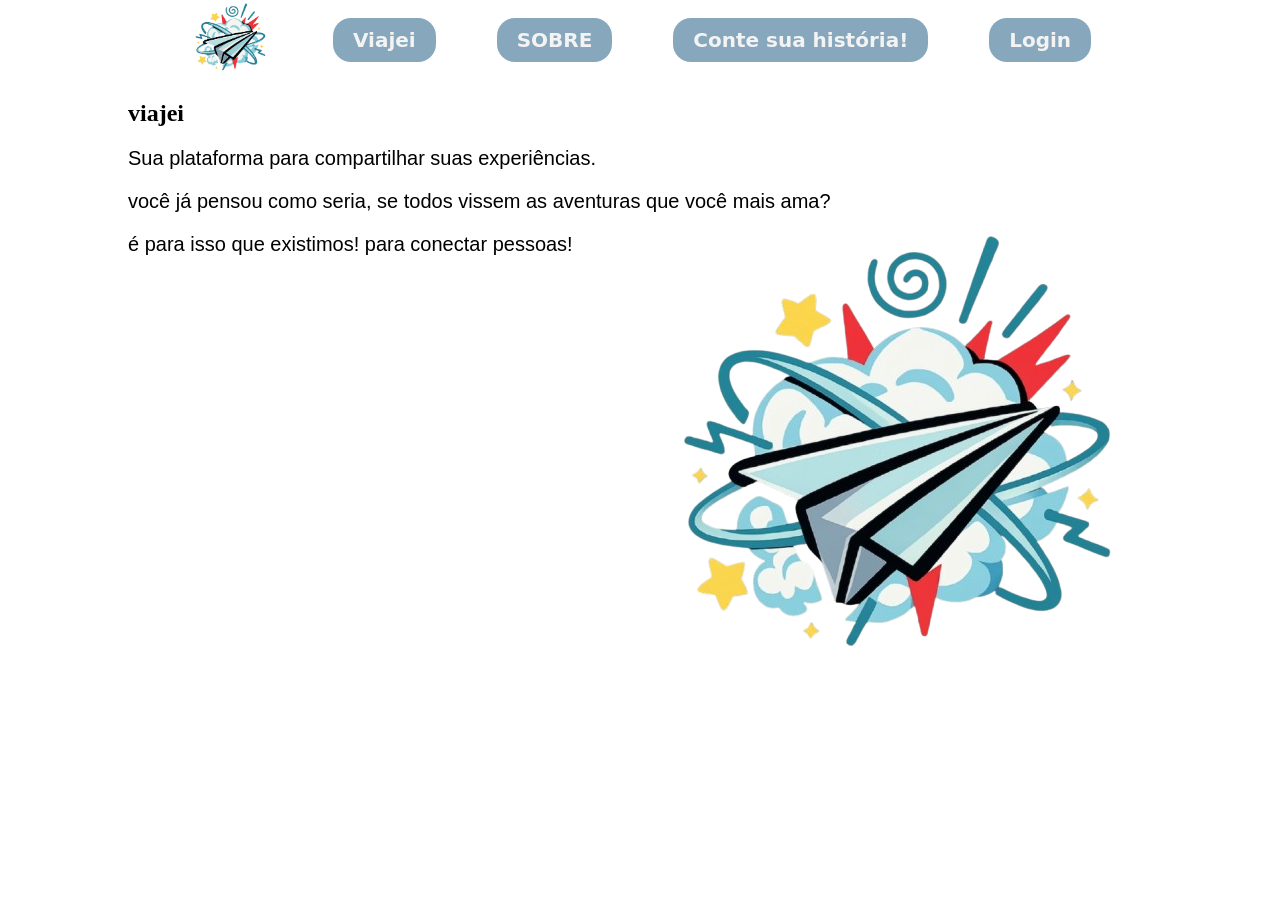
<file: app/index.html>
<!DOCTYPE html>
<html lang="en">

<head>
    <meta charset="UTF-8">
    <meta name="viewport" content="width=device-width, initial-scale=1.0">
    <link rel="stylesheet" href="./style/index.css">
    <title>viajei</title>
    <script src="./scripts/menu.js" defer></script>

<body>

    <div id="container">

        <header>
            <img src="./images/logo.png" alt="" . />
            <a class="link-do-cabecalho" href="./index.html">Viajei</a>
            <a class="link-do-cabecalho" href="./about.html">SOBRE</a>
            <a class="link-do-cabecalho" href="forms.html">Conte sua história!</a>
            <a class="link-do-cabecalho" href="./login.html">Login</a>
            <div class="toggle"></div>
        </header>

        <section>
            <h1>viajei</h1>

           <p> Sua plataforma para compartilhar suas experiências.
            </p>

            <p>
                você já pensou como seria, se todos vissem as aventuras que você mais ama?
            </p>

            <p>
                é para isso que existimos! para conectar pessoas!
            </p>
        </section>
    </div>

</body>

</html>
</file>
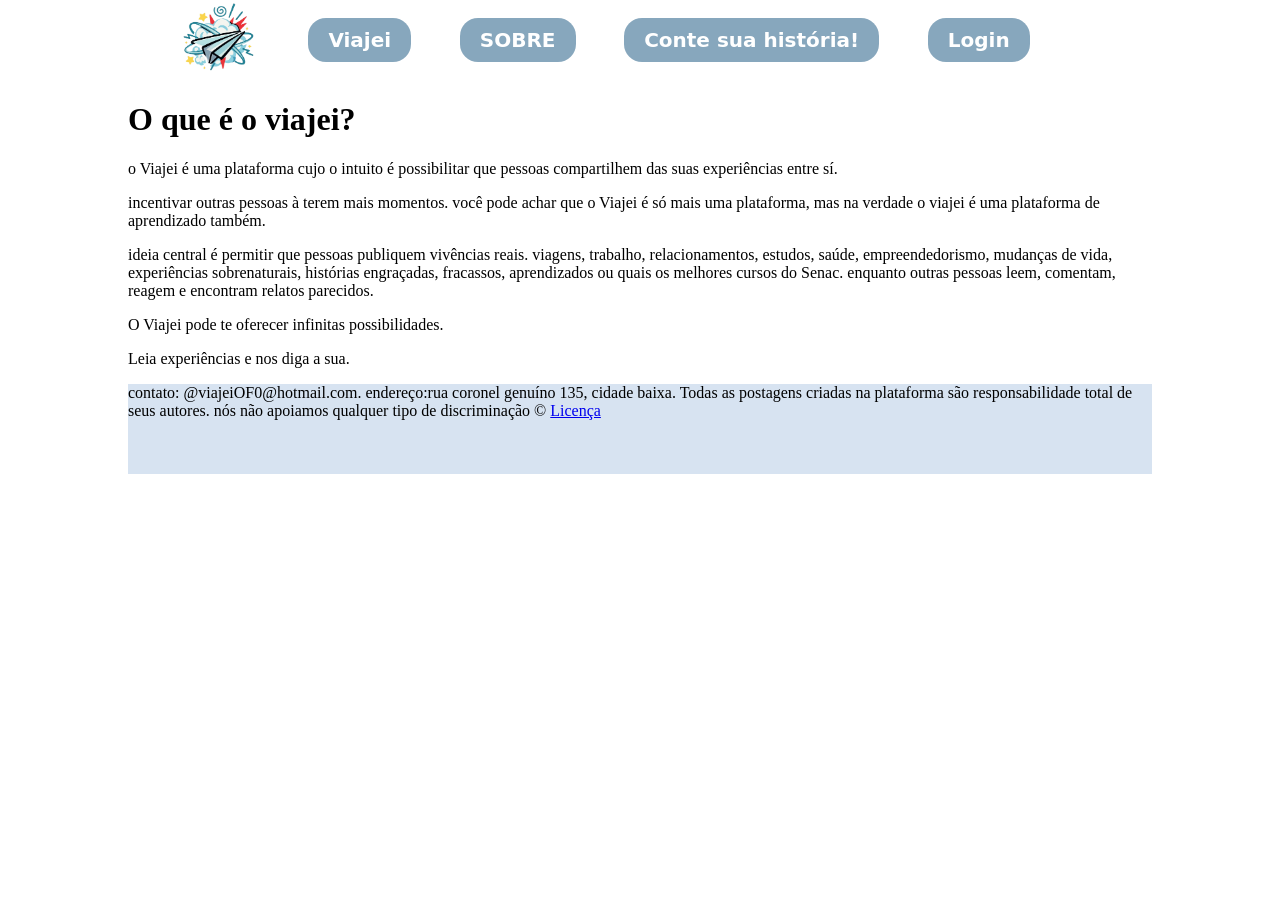
<file: app/about.html>
<!DOCTYPE html>
<html lang="en">

<head>
    <meta charset="UTF-8">
    <meta name="viewport" content="width=device-width, initial-scale=1.0">
    <title>Viajei: sobre</title>
    <script src="./scripts/menu.js" defer></script>
</head>

<body>
    <div id="container">

        <header>
            <img src="./images/logo.png" alt="" . />
            <a class="link-do-cabecalho" href="./index.html">Viajei</a>
            <a class="link-do-cabecalho" href="./about.html">SOBRE</a>
            <a class="link-do-cabecalho" href="forms.html">Conte sua história!</a>
            <link rel="stylesheet" href="./style/about.css">
            <a class="link-do-cabecalho" href="./login.html">Login</a>
            <div class="toggle"></div>

        </header>

        <h1>O que é o viajei?</h1>
        <p>o Viajei é uma plataforma cujo o intuito é possibilitar que pessoas compartilhem das suas experiências entre
            sí.</p>
        <p>incentivar outras pessoas à terem mais momentos. você pode achar que o Viajei é só mais uma plataforma, mas
            na verdade o viajei é uma plataforma de aprendizado também.</p>
        <p> ideia central é permitir que pessoas publiquem vivências reais. viagens, trabalho, relacionamentos,
            estudos,
            saúde, empreendedorismo, mudanças de vida, experiências sobrenaturais, histórias engraçadas, fracassos,
            aprendizados ou quais os melhores cursos do Senac. enquanto outras pessoas
            leem, comentam, reagem e encontram relatos parecidos.</p>
        <p>O Viajei pode te oferecer infinitas possibilidades.</p>
        <p>Leia experiências e nos diga a sua.</p>

        <footer>

            contato: @viajeiOF0@hotmail.com.
            endereço:rua coronel genuíno 135, cidade baixa.
            Todas as postagens criadas na plataforma são responsabilidade
            total de seus autores. nós não apoiamos qualquer tipo de discriminação
            ©

            <a href="./lincense.html"> Licença </a>


        </footer>

    </div>
</body>


</html>
</file>
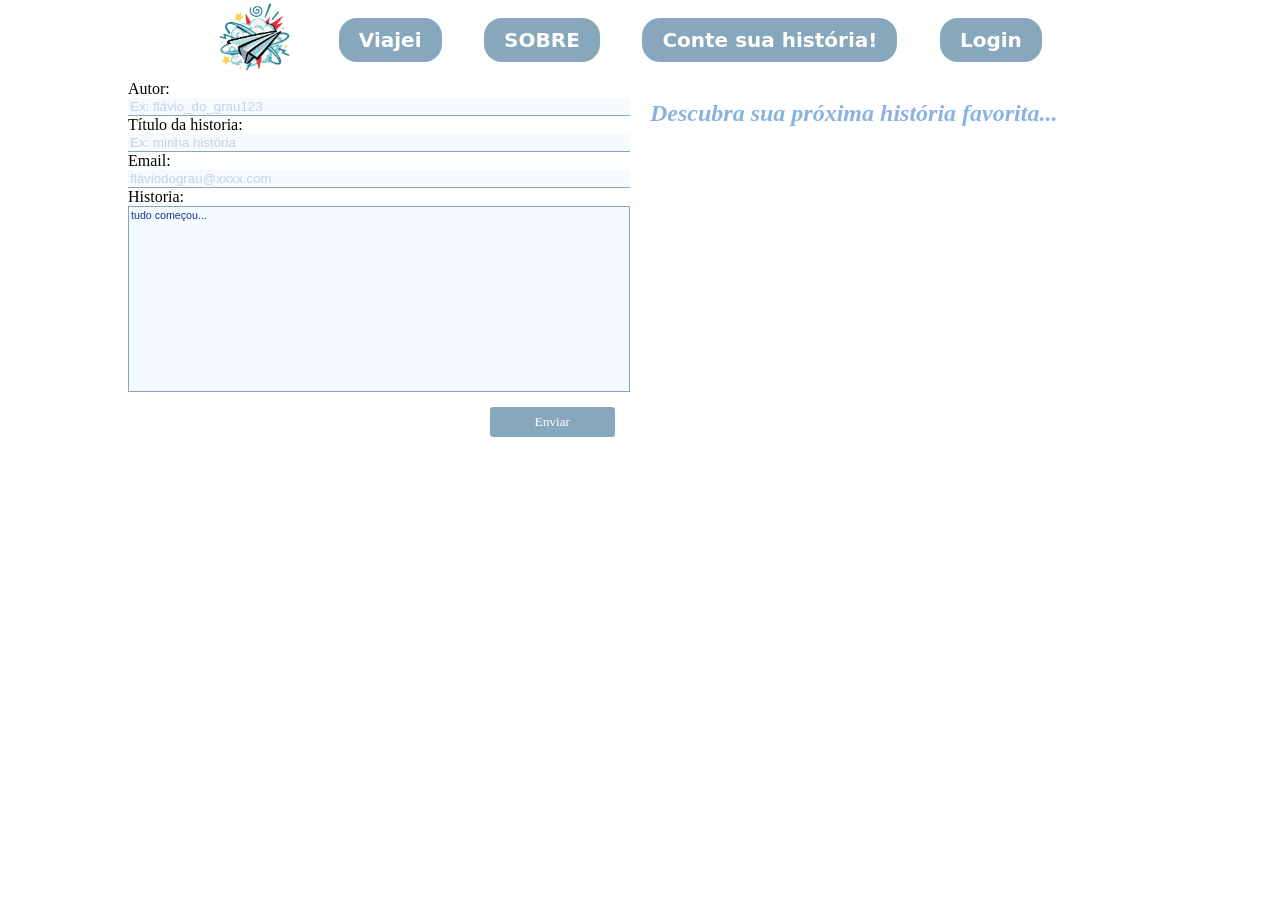
<file: app/forms.html>
<!DOCTYPE html>
<html lang="en">

<head>
    <meta charset="UTF-8">
    <meta name="viewport" content="width=device-width, initial-scale=1.0">
    <title>Viajei: forms</title>
    <link rel="stylesheet" href="./style/forms.css">
    <script type="module" src="./scripts/forms.js"></script>
</head>

<body>

    <div id="container">

        <header>
            <scripts src="./scripts/forms.js" defer></scripts>
            <img src="./images/logo.png" alt="" . />
            <a class="link-do-cabecalho" href="./index.html">Viajei</a>
            <a class="link-do-cabecalho" href="./about.html">SOBRE</a>
            <a class="link-do-cabecalho" href="forms.html">Conte sua história!</a>
            <a class="link-do-cabecalho" href="./login.html">Login</a>
            <script src="./scripts/menu.js" defer></script>


            <div class="toggle"></div>

        </header>

        <main>
            <form id="post-form">
                <label for="autor"> Autor: </label>
                <input id="autor" type="text" name="autor" placeholder="Ex: flávio_do_grau123">


                <label for="titulo"> Título da historia: </label>
                <input id="titulo" type="text" name="titulo" placeholder="Ex: minha história">

                <label for="email"> Email: </label>
                <input id="email" type="email" name="email" placeholder="fláviodograu@xxxx.com">

                <label for="historia"> Historia: </label>
                <textarea id="historia" cols="12" rows="12" name="historia" placeholder="tudo começou..."></textarea>

                <button type="submit"> Enviar </button>

            </form>

            <div id="historias">
                <h2> Descubra sua próxima história favorita...</h2>
            </div>
        </main>
        <dialog id="modal">
            <button autofocus> X </button>
            <div id="modal-content"></div>
        </dialog>
</file>
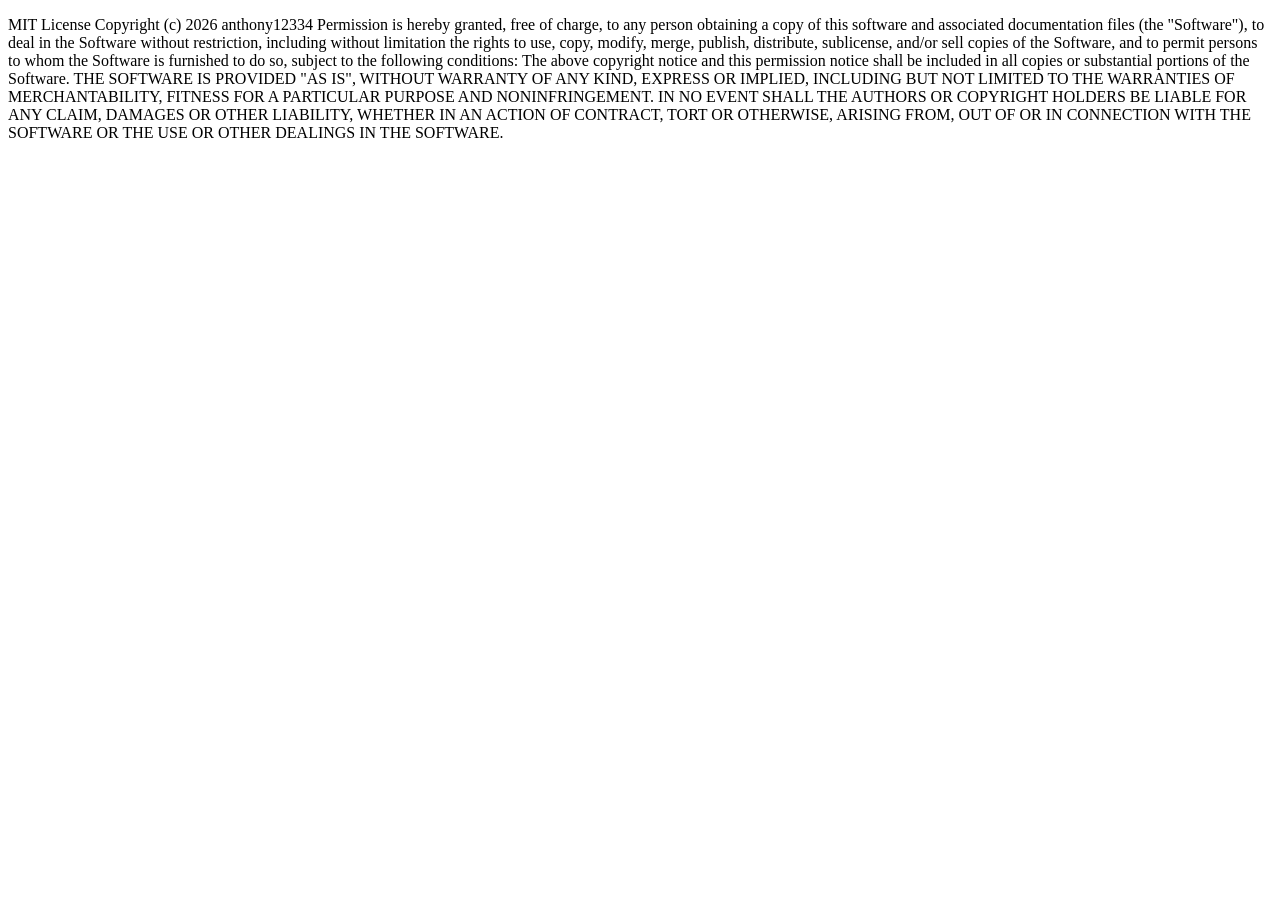
<file: app/lincense.html>
<!DOCTYPE html>
<html lang="en">
<head>
    <meta charset="UTF-8">
    <meta name="viewport" content="width=device-width, initial-scale=1.0">
    <title>licença.Viajei</title>
</head>
<body>
    <p>MIT License

Copyright (c) 2026 anthony12334

Permission is hereby granted, free of charge, to any person obtaining a copy
of this software and associated documentation files (the "Software"), to deal
in the Software without restriction, including without limitation the rights
to use, copy, modify, merge, publish, distribute, sublicense, and/or sell
copies of the Software, and to permit persons to whom the Software is
furnished to do so, subject to the following conditions:

The above copyright notice and this permission notice shall be included in all
copies or substantial portions of the Software.

THE SOFTWARE IS PROVIDED "AS IS", WITHOUT WARRANTY OF ANY KIND, EXPRESS OR
IMPLIED, INCLUDING BUT NOT LIMITED TO THE WARRANTIES OF MERCHANTABILITY,
FITNESS FOR A PARTICULAR PURPOSE AND NONINFRINGEMENT. IN NO EVENT SHALL THE
AUTHORS OR COPYRIGHT HOLDERS BE LIABLE FOR ANY CLAIM, DAMAGES OR OTHER
LIABILITY, WHETHER IN AN ACTION OF CONTRACT, TORT OR OTHERWISE, ARISING FROM,
OUT OF OR IN CONNECTION WITH THE SOFTWARE OR THE USE OR OTHER DEALINGS IN THE
SOFTWARE.
</p>
</body>
</html>
</file>
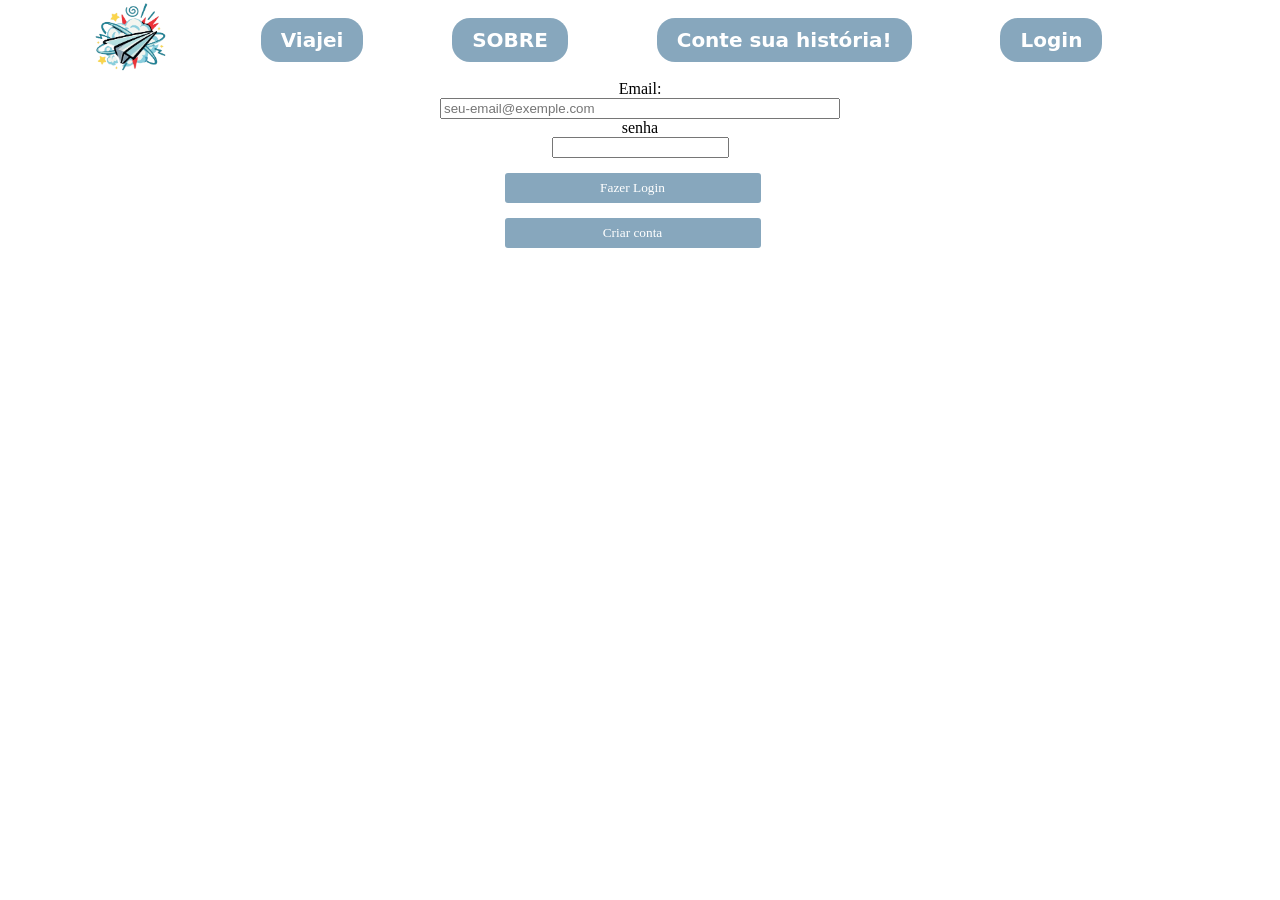
<file: app/login.html>
<!DOCTYPE html>
<html lang="en">

<head>
    <meta charset="UTF-8">
    <meta name="viewport" content="width=device-width, initial-scale=1.0">
    <title>Login</title>
    <link rel="stylesheet" href="./style/login.css">
</head>

<header> <img src="./images/logo.png" alt="" . />
    <a class="link-do-cabecalho" href="./index.html">Viajei</a>
    <a class="link-do-cabecalho" href="./about.html">SOBRE</a>
    <a class="link-do-cabecalho" href="forms.html">Conte sua história!</a>
    <link rel="stylesheet" href="./style/about.css">
    <a class="link-do-cabecalho" href="./login.html">Login</a>
    <div class="toggle"></div>
</header>

<body>

    <div id="container">
        <form>
            <label for="email"> Email: </label>
            <input id="email" type="email" name="email" placeholder="seu-email@exemple.com">

            <label for="senha">senha</label>
            <input id="senha" type="password">

            <button>Fazer Login</button>
            <button>Criar conta</button>
        </form>
    </div>


</body>

</html>
</file>
<file: app/style/index.css>
* {
    box-sizing: border-box;
}


body {
    height: 100vh;
    /*altura*/
    width: 100vw;
    /*largura*/
    margin: 0%;
    /*margem*/
}

#container {
    width: 80vw;
    margin: 0 auto;
    background-color: #ffffff;
}

header {
    height: 80px;
    width: 100%;
    display: flex;
    justify-content: space-evenly;
    align-items: center;
    background-color: rgb(255, 255, 255);
    align-items: center;
    position: sticky;
}

header img {
    max-height: 80px;
    margin: auto 0;
    max-width: 100%;
}

#container header .toggle {
    display: none;
    width: 25px;
    height: 25px;
}

.link-do-cabecalho {
    font-family: system-ui, -apple-system, BlinkMacSystemFont, 'Segoe UI', Roboto, Oxygen, Ubuntu, Cantarell, 'Open Sans', 'Helvetica Neue', sans-serif;
    font-weight: 700;
    text-decoration: none;
    color: rgb(243, 243, 243);
    font-size: 15pt;
    padding: 10px 20px;
    background-color: rgb(135, 167, 189);
    border-radius: 18px;

}

.link-do-cabecalho:hover {
    background-color: rgb(160, 217, 240);
}



#container section {
    width: 100%;
    height: 80vh;
    background-image: url(../images/logo.png);
    background: size 30px;
    background-position: right;
    background-repeat: no-repeat;

}



p {
    font-family:'Franklin Gothic Medium', 'Arial Narrow', Arial, sans-serif;
    font-size: 20px;
    
}

@media (max-width: 600px)  /*Media query para ajustar o cabeçalho em aparelhos móveis */{
    header img {
        max-height: 80px;
    }
    
    #container header {
        position: relative;
        justify-content: space-between;
        align-items: center;
    }
    
    #container header .toggle {
        display: block;
        border-right: 2px solid rgb(135, 167, 189);
        border-bottom: 2px solid rgb(135, 167, 189);
        transform: rotateZ(45deg);
        cursor: pointer;
        margin-top: -10px;
        margin-right: 10px;
    }


    #container header a {
        display: none;
        width: 100%;
        text-align: center;
        margin: 0;
        border-bottom: 1px solid rgb(135, 167, 189);
        position: absolute;
        z-index: 10;
    }

    #container header a:nth-of-type(1) { top: 100px; }
    #container header a:nth-of-type(2) { top: 160px; }
    #container header a:nth-of-type(3) { top: 220px;}

    #container header.active .toggle {
        display: block;
        transform: rotate(225deg);
        margin-top: 5px;
    }

    #container header.active a {
        display: block;
        background-color: rgb(135, 167, 189);
        height: 60px;
        width: 100%;
        margin: 0;
        border-top: 1px solid rgb(135, 167, 189);
        padding-left: 40px;
        
    }

    #container section p{
        background-color: rgba(135, 167, 189, 0.788);
    }
    
    #container header.active a:nth-of-type(1) {
        bottom: 100px;
    }
    
    #container header.active a:nth-of-type(2) {
        bottom: 160px;
    }
    
    #container header.active a:nth-of-type(3) {
        bottom: 220px;
        border-bottom: 2px solid rgb(135, 167, 189);   
    }
;
    
}
</file>
<file: app/style/about.css>
* {
    box-sizing: border-box;
}


body {
    height: 100vh;/*altura*/
    width: 100vw;/*largura*/
    margin: 0%;/*margem*/
}

#container {
    width: 80vw;
    margin: 0 auto;
    background-color: #ffffff;
    background-image: url(../images);
    background-size:  30vw;
    background-position: right;
    background-position-y: 50%;
    background-repeat: no-repeat;

}

#container section {
    width: 100%;
    height: 80vh;
    background-image: url(../images/logo.png);
    background-size: 30px;
    background-position: right;
    background-repeat: no-repeat;
}

header {
    height: 80px;
    width: 100%;
    display: flex;
    justify-content: space-evenly;
    align-items: center;
    background-color: rgb(255, 255, 255);
    align-items: center;
    position: sticky;
    
}

header img {
    max-height: 80px;
    margin: auto 0;
    
}

.link-do-cabecalho{
    font-family: system-ui, -apple-system, BlinkMacSystemFont, 'Segoe UI', Roboto, Oxygen, Ubuntu, Cantarell, 'Open Sans', 'Helvetica Neue', sans-serif;
    font-weight: 700;
    text-decoration: none;
    color:rgb(255, 255, 255);
    font-size: 15pt;
    padding: 10px 20px;
    background-color: rgb(135, 167, 189);
    border-radius: 18px;
    
}

.link-do-cabecalho:hover {
    background-color: rgb(160, 217, 240);

}

#container header .toggle{
    width: 25px;
    height: 25px;
    background-color: rgb(255, 255, 255);
}

footer{
 background-color: rgb(215, 227, 241);
 width: 100%;
 height: 10vh;
 margin: 10px auto auto 0;
 

}


@media(max-width: 600px) {
    /*Media query para ajustar o cabeçalho em aparelhos móveis */
    header img {
        max-height: 80px;
    }
    
    #container header {
        position: relative;
        justify-content: space-between;
        align-items: center;
    }
    
    #container header .toggle {
        display: block;
        border-right: 2px solid rgb(135, 167, 189);
        border-bottom: 2px solid rgb(135, 167, 189);
        transform: rotateZ(45deg);
        cursor: pointer;
        margin-top: -10px;
        margin-right: 10px;
    }


    #container header a {
        display: none;
        width: 100%;
        text-align: center;
        margin: 0;
        border-bottom: 1px solid rgb(135, 167, 189);
        position: absolute;
        z-index: 10;
    }

    #container header a:nth-of-type(1) { top: 100px; }
    #container header a:nth-of-type(2) { top: 160px; }
    #container header a:nth-of-type(3) { top: 220px;}

    #container header.active .toggle {
        display: block;
        transform: rotate(225deg);
        margin-top: 5px;
    }

    #container header.active a {
        display: block;
        background-color: rgb(135, 167, 189);
        height: 60px;
        width: 100%;
        margin: 0;
        border-top: 1px solid rgb(135, 167, 189);
        padding-left: 40px;
        
        
    }
    #container header.active a:nth-of-type(1) {
        bottom: 100px;
    }
    
    #container header.active a:nth-of-type(2) {
        bottom: 160px;
    }
    
    #container header.active a:nth-of-type(3) {
        bottom: 220px;
        border-bottom: 2px solid rgb(135, 167, 189);   
    }
}
</file>
<file: app/style/forms.css>
* {
    box-sizing: border-box;
}


body {
    height: 100vh;
    /*altura*/
    width: 100vw;
    /*largura*/
    margin: 0%;
    /*margem*/
}

#container {
    width: 80vw;
    margin: 0 auto;
    background-color: #ffffff;
}



header {
    height: 80px;
    width: 100%;
    display: flex;
    justify-content: space-evenly;
    align-items: center;
    background-color: rgb(255, 255, 255);
    position: sticky;

}

header img {
    max-height: 80px;
    margin: auto 0;

}

.link-do-cabecalho {
    font-family: system-ui, -apple-system, BlinkMacSystemFont, 'Segoe UI', Roboto, Oxygen, Ubuntu, Cantarell, 'Open Sans', 'Helvetica Neue', sans-serif;
    font-weight: 700;
    text-decoration: none;
    color: rgb(255, 255, 255);
    font-size: 15pt;
    padding: 10px 20px;
    background-color: rgb(135, 167, 189);
    border-radius: 18px;

}

.link-do-cabecalho:hover {
    background-color: rgb(160, 217, 240);

}

#container header .toggle {
    width: 25px;
    height: 25px;
    background-color: rgb(255, 255, 255);
}



/* body div {
    width: 30vw;
    height: 30vw;
    display: flex;
    flex-direction: column;
    justify-content: center;
    align-items: flex-start;
    
} */

main {
    width: 100%;
    height: 80%;
    display: flex;
}



form {
    flex: 1;
    display: flex;
    align-items: flex-start;
    flex-direction: column;
    justify-content: space-between;
    width: 49%;
    height: 80%;
}

form input {
    width: 100%;
    outline: none;
    border: none;
    background-color: hsl(210, 100%, 98%);
    border-bottom: 1px solid rgb(135, 167, 189)
}

form label {
    color: #000000;
}

form textarea {
    width: 100%;
    min-height: 50%;
    outline: none;
    background-color: hsl(210, 100%, 98%);
    border: 1px solid rgb(135, 167, 189);
    resize: none;
    font-family: Verdana, Geneva, Tahoma, sans-serif;
}

form textarea::placeholder {
    font-family: Verdana, Geneva, Tahoma, sans-serif;
    color: #153a8b;
    font-size: 8pt;
}

form input::placeholder {
    font-family: Verdana, Geneva, Tahoma, sans-serif;
    color: #153a8b36;

}

form button {
    width: 25%;
    font-family: 'Georgia', serif;
    color: #ffffff;
    background-color: rgb(135, 167, 189);
    height: 30px;
    margin: 15px 15px 0 0;
    border: none;
    outline: none;
    border-radius: 3px;
    align-self: end;
}

main #historias {
    flex: 1 1 0%;
    height: 90%;
    margin-left: 20px;
    overflow-x: hidden;
    max-width: 60%;
    scrollbar-width: thin;
    scrollbar-color: #65a9e9 #0300b8;

}

main #historias h2 {
    font-family: 'Georgia', serif;
    color: #8ab3e2;
    font-style: italic;
}

main #historias article.artigo {
    box-shadow: 10px 5px 5px #484c5c;
    border: 1px solid #020522;
    height: 145px;
    overflow: hidden;
    white-space: nowrap;
    -webkit-box-orient: vertical;
    -webkit-line-clamp: 4;
    line-clamp: inherit;
    display: -webkit-box;
    margin-top: 10px;
}

main #historias article.artigo h3 {
    font-family: 'Georgia', sans-serif;
    color: #80a0dd;
    font-style: italic;
    font-size: 18pt;
    text-decoration: underline;
    margin-left: 10px;
    margin-bottom: 18px;
}

main #historias article.artigo strong {
    font-variant: small-caps;
    color: #6990da;
    font-size: 12pt;
}

main #historias article.artigo p {
    font-family: 'Georgia', sans-serif;
    color: #597cc9;
    margin: 15px 0px 0px 12px;
}

dialog#modal::backdrop {
    border-radius: 5px;
    border: none;
    background-color: #6aa0d3aa;
}

dialog#modal-content {
    background-color: #ffffff;
    scroll-behavior: smooth;
    scrollbar-width: thin;
}

@media(max-width: 600px) {

    /*Media query para ajustar o cabeçalho em aparelhos móveis */
    header img {
        max-height: 80px;
    }

    #container header {
        position: relative;
        justify-content: space-between;
        align-items: center;
    }

    #container header .toggle {
        display: block;
        border-right: 2px solid rgb(135, 167, 189);
        border-bottom: 2px solid rgb(135, 167, 189);
        transform: rotateZ(45deg);
        cursor: pointer;
        margin-top: -10px;
        margin-right: 10px;
    }


    #container header a {
        display: none;
        width: 100%;
        text-align: center;
        margin: 0;
        border-bottom: 1px solid rgb(135, 167, 189);
        position: absolute;
        z-index: 10;
    }

    #container header a:nth-of-type(1) {
        top: 100px;
    }

    #container header a:nth-of-type(2) {
        top: 160px;
    }

    #container header a:nth-of-type(3) {
        top: 220px;
    }

    #container header.active .toggle {
        display: block;
        transform: rotate(225deg);
        margin-top: 5px;
    }

    #container header.active a {
        display: block;
        background-color: rgb(135, 167, 189);
        height: 60px;
        width: 100%;
        margin: 0;
        border-top: 1px solid rgb(135, 167, 189);
        padding-left: 40px;


    }

    #container header.active a:nth-of-type(1) {
        bottom: 100px;
    }

    #container header.active a:nth-of-type(2) {
        bottom: 160px;
    }

    #container header.active a:nth-of-type(3) {
        bottom: 220px;
        border-bottom: 2px solid rgb(135, 167, 189);
    }
}

@media
(max-width: 780px) {
    main {
        flex-direction: column;
        width: 100%;
    }

    main form {
        width: 100%;
    }

    main form button {
        width: 100%;
        margin: 0;
        margin-top: 15px;
    }

    main #historias {
        max-width: 100%;
        min-height: 100%;
        margin: 0;
        margin-top: 30px;
    }

    
}
</file>
<file: app/style/login.css>
* {
    box-sizing: border-box;
}


body {
    height: 100vh;/*altura*/
    width: 100vw;/*largura*/
    margin: 0%;/*margem*/
}

#container {
    width: 80vw;
    margin: 0 auto;
    background-color: #ffffff;
    background-image: url(../images);
    background-size:  30vw;
    background-position: right;
    background-position-y: 50%;
    background-repeat: no-repeat;

}

#container section {
    width: 100%;
    height: 80vh;
    background-image: url(../images/logo.png);
    background-size: 30px;
    background-position: right;
    background-repeat: no-repeat;
}

header {
    height: 80px;
    width: 100%;
    display: flex;
    justify-content: space-evenly;
    align-items: center;
    background-color: rgb(255, 255, 255);
    align-items: center;
    position: sticky;
    
}

header img {
    max-height: 80px;
    margin: auto 0;
    
}

.link-do-cabecalho{
    font-family: system-ui, -apple-system, BlinkMacSystemFont, 'Segoe UI', Roboto, Oxygen, Ubuntu, Cantarell, 'Open Sans', 'Helvetica Neue', sans-serif;
    font-weight: 700;
    text-decoration: none;
    color:rgb(255, 255, 255);
    font-size: 15pt;
    padding: 10px 20px;
    background-color: rgb(135, 167, 189);
    border-radius: 18px;
    
}

.link-do-cabecalho:hover {
    background-color: rgb(160, 217, 240);

}

#container header .toggle{
    width: 25px;
    height: 25px;
    background-color: rgb(255, 255, 255);
}

footer{
 background-color: rgb(215, 227, 241);
 width: 100%;
 height: 10vh;
 margin: 10px auto auto 0;
 

}

form{
    display: flex;
    flex-direction: column;
    
    justify-content: center;
    align-items: center;

    
    
}

form input#email{
    width: 400px;



}




form button {
    width: 25%;
    font-family: 'Georgia', serif;
    color: #ffffff;
    background-color: rgb(135, 167, 189);
    height: 30px;
    margin: 15px 15px 0 0;
    border: none;
    outline: none;
    border-radius: 3px;
    align-self: center

}

@media(max-width: 600px) {
    /*Media query para ajustar o cabeçalho em aparelhos móveis */
    header img {
        max-height: 80px;
    }
    
    #container header {
        position: relative;
        justify-content: space-between;
        align-items: center;
    }
    
    #container header .toggle {
        display: block;
        border-right: 2px solid rgb(135, 167, 189);
        border-bottom: 2px solid rgb(135, 167, 189);
        transform: rotateZ(45deg);
        cursor: pointer;
        margin-top: -10px;
        margin-right: 10px;
    }


    #container header a {
        display: none;
        width: 100%;
        text-align: center;
        margin: 0;
        border-bottom: 1px solid rgb(135, 167, 189);
        position: absolute;
        z-index: 10;
    }

    #container header a:nth-of-type(1) { top: 100px; }
    #container header a:nth-of-type(2) { top: 160px; }
    #container header a:nth-of-type(3) { top: 220px;}

    #container header.active .toggle {
        display: block;
        transform: rotate(225deg);
        margin-top: 5px;
    }

    #container header.active a {
        display: block;
        background-color: rgb(135, 167, 189);
        height: 60px;
        width: 100%;
        margin: 0;
        border-top: 1px solid rgb(135, 167, 189);
        padding-left: 40px;
        
        
    }
    #container header.active a:nth-of-type(1) {
        bottom: 100px;
    }
    
    #container header.active a:nth-of-type(2) {
        bottom: 160px;
    }
    
    #container header.active a:nth-of-type(3) {
        bottom: 220px;
        border-bottom: 2px solid rgb(135, 167, 189);   
    }
}
</file>
